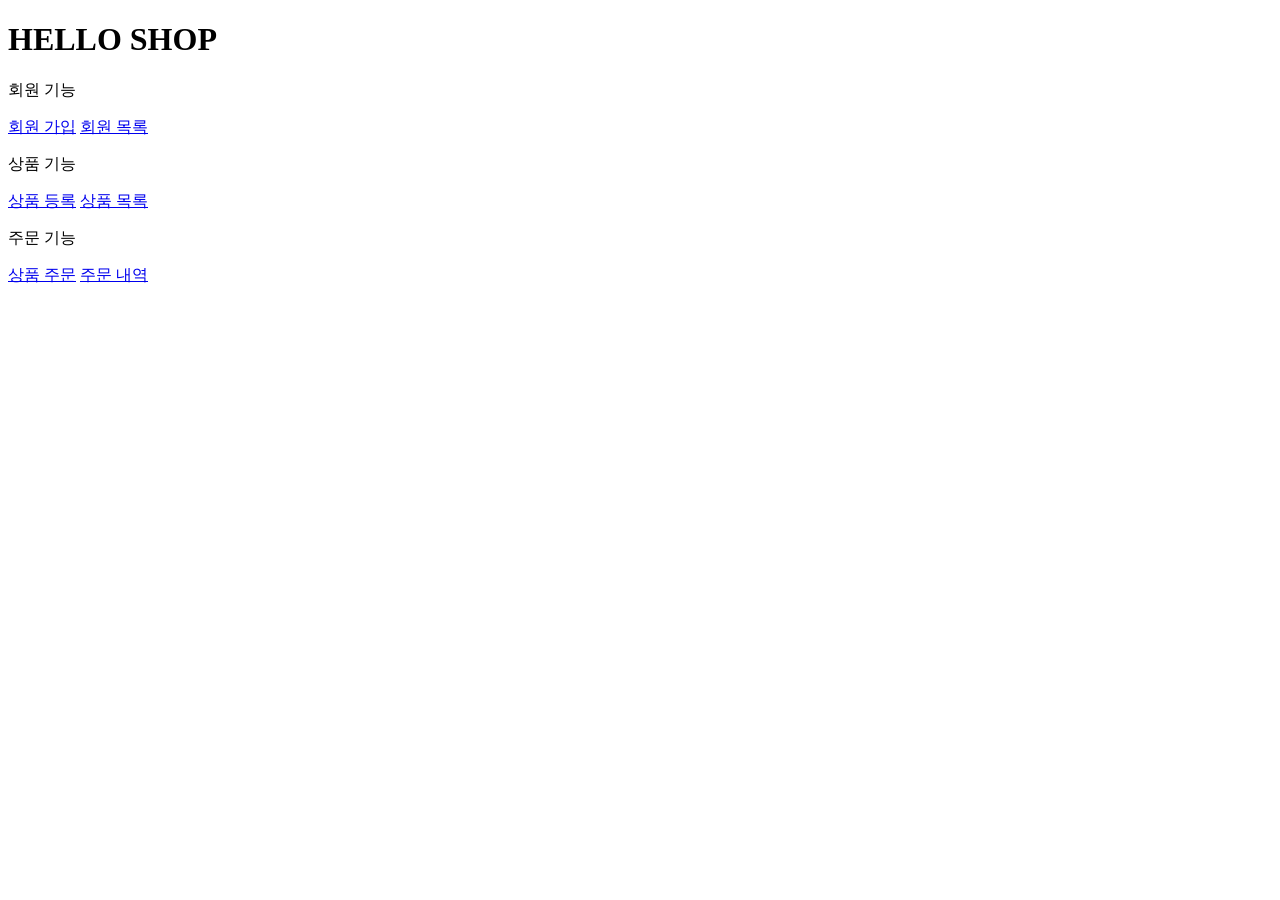
<file: bin/main/templates/home.html>
<!DOCTYPE HTML>
<html xmlns:th="http://www.thymeleaf.org">
<head th:replace="fragments/header :: header">
<title>Hello</title>
<meta http-equiv="Content-Type" content="text/html; charset=UTF-8" />
</head>
<body>
	<div class="container">
	<div th:replace="fragments/bodyHeader :: bodyHeader" />
		<div class="jumbotron">
		<h1>HELLO SHOP</h1>
		<p class="lead">회원 기능</p>
		<p>
		<a class="btn btn-lg btn-secondary" href="/members/new">회원 가입</a>
		<a class="btn btn-lg btn-secondary" href="/members">회원 목록</a>
		</p>
		<p class="lead">상품 기능</p>
		<p>
		<a class="btn btn-lg btn-dark" href="/items/new">상품 등록</a>
		<a class="btn btn-lg btn-dark" href="/items">상품 목록</a>
		</p>
		<p class="lead">주문 기능</p>
		<p>
		<a class="btn btn-lg btn-info" href="/order">상품 주문</a>
		<a class="btn btn-lg btn-info" href="/orders">주문 내역</a>
		</p>
		</div>
	<div th:replace="fragments/footer :: footer" />
	</div>
</body>
</html>
</file>
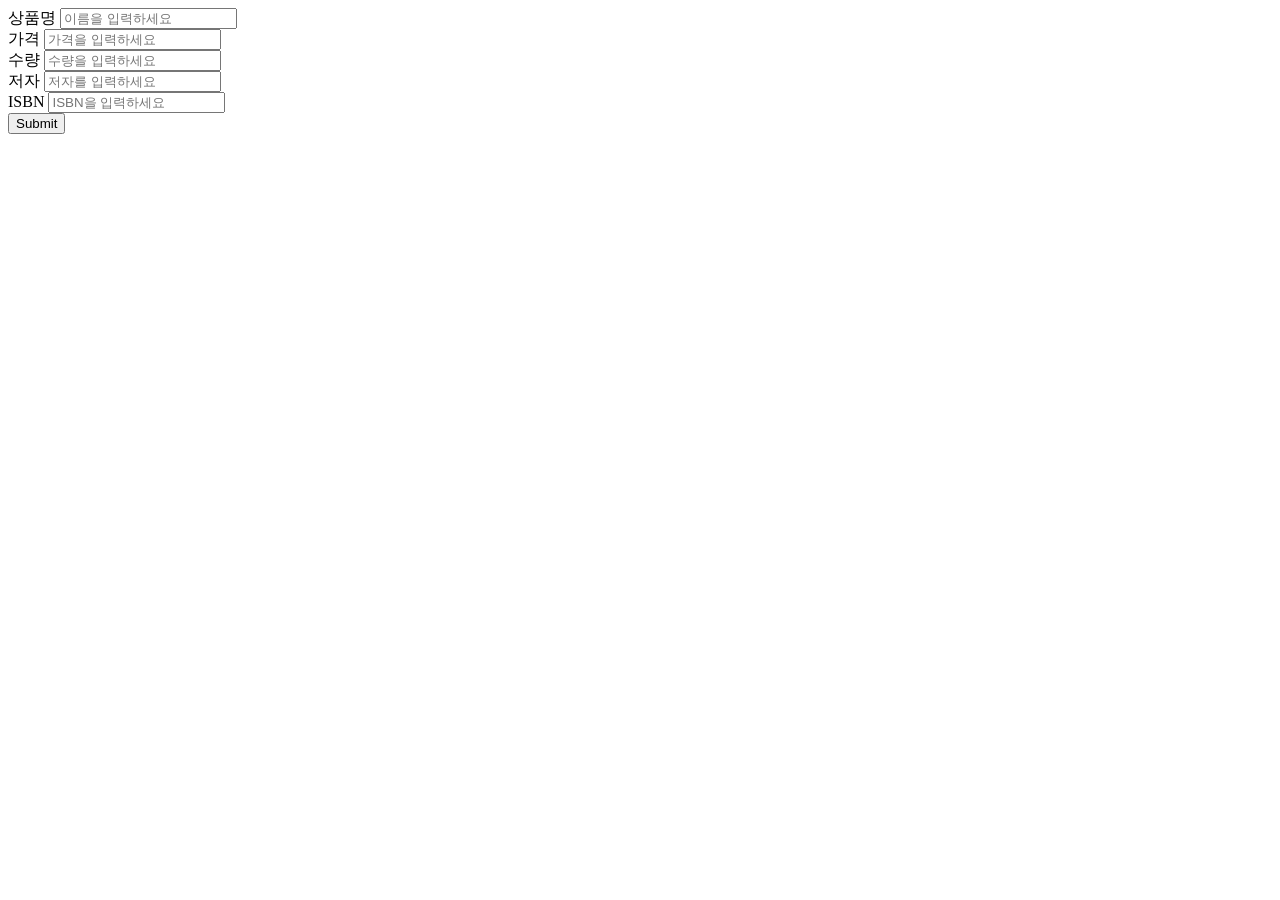
<file: src/main/resources/templates/items/createItemForm.html>
<!DOCTYPE HTML>
<html xmlns:th="http://www.thymeleaf.org">
<head th:replace="fragments/header :: header" />
<body>
<div class="container">
<div th:replace="fragments/bodyHeader :: bodyHeader"/>
<form th:action="@{/items/new}" th:object="${form}" method="post">
	<div class="form-group">
	<label th:for="name">상품명</label>
	<input type="text" th:field="*{name}" class="form-control" placeholder="이름을 입력하세요">
	</div>
	<div class="form-group">
	<label th:for="price">가격</label>
	<input type="number" th:field="*{price}" class="form-control" placeholder="가격을 입력하세요">
	</div>
	<div class="form-group">
	<label th:for="stockQuantity">수량</label>
	<input type="number" th:field="*{stockQuantity}" class="form-control" placeholder="수량을 입력하세요">
	</div>
	<div class="form-group">
	<label th:for="author">저자</label>
	<input type="text" th:field="*{author}" class="form-control" placeholder="저자를 입력하세요">
	</div>
	<div class="form-group">
	<label th:for="isbn">ISBN</label>
	<input type="text" th:field="*{isbn}" class="form-control" placeholder="ISBN을 입력하세요">
	</div>
	<button type="submit" class="btn btn-primary">Submit</button>
</form>
<br/>
<div th:replace="fragments/footer :: footer" />
</div> <!-- /container -->
</body>
</html>
</file>
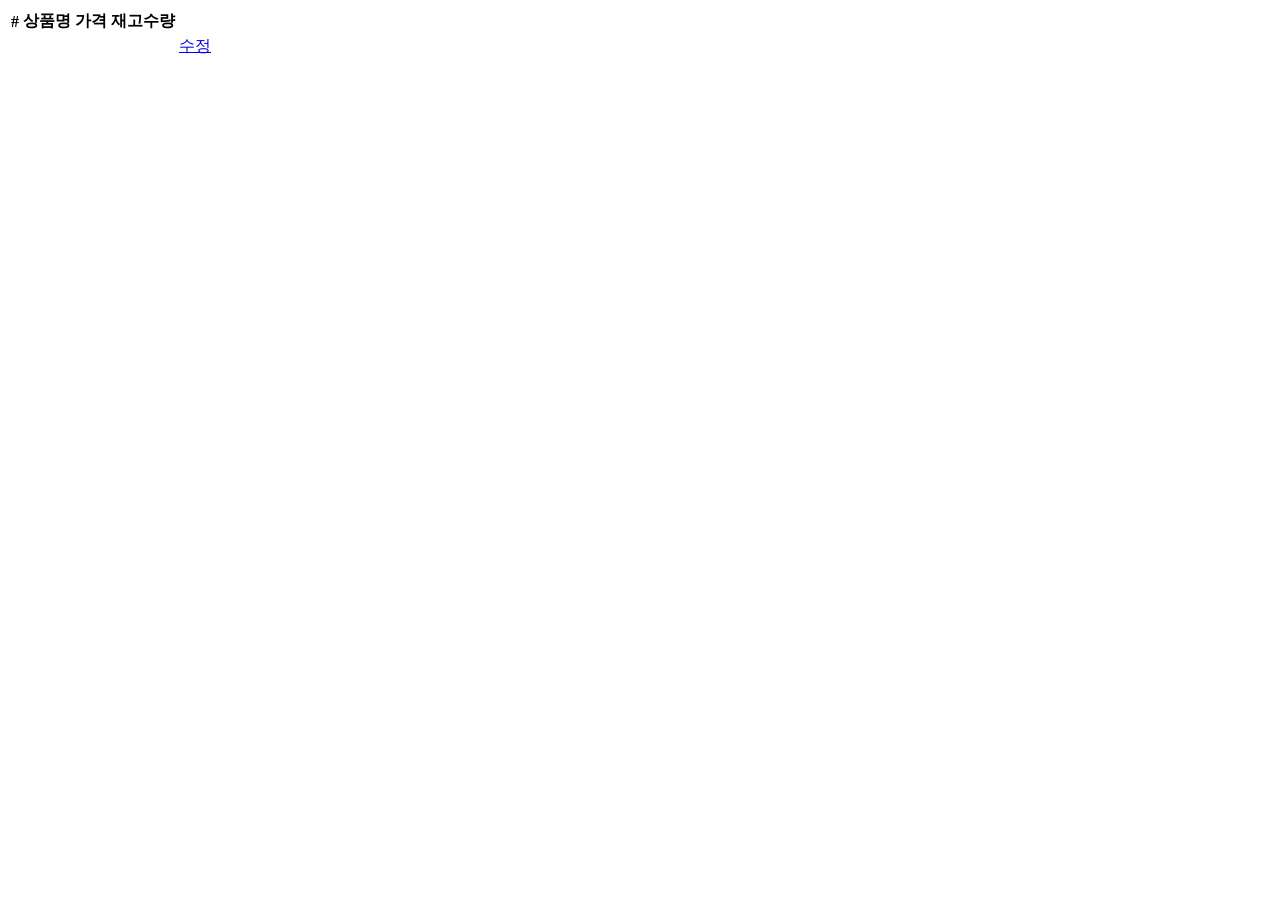
<file: src/main/resources/templates/items/itemList.html>
<!DOCTYPE HTML>
<html xmlns:th="http://www.thymeleaf.org">
<head th:replace="fragments/header :: header" />
<body>
<div class="container">
<div th:replace="fragments/bodyHeader :: bodyHeader"/>
<div>
<table class="table table-striped">
	<thead>
		<tr>
		<th>#</th>
		<th>상품명</th>
		<th>가격</th>
		<th>재고수량</th>
		<th></th>
		</tr>
	</thead>
	<tbody>
		<tr th:each="item : ${items}">
		<td th:text="${item.id}"></td>
		<td th:text="${item.name}"></td>
		<td th:text="${item.price}"></td>
		<td th:text="${item.stockQuantity}"></td>
		<td>
		<a href="#" th:href="@{/items/{id}/edit (id=${item.id})}" class="btn btn-primary" role="button">수정</a>
		</td>
		</tr>
	</tbody>
</table>
</div>
<div th:replace="fragments/footer :: footer"/>
</div> <!-- /container -->
</body>
</html>
</file>
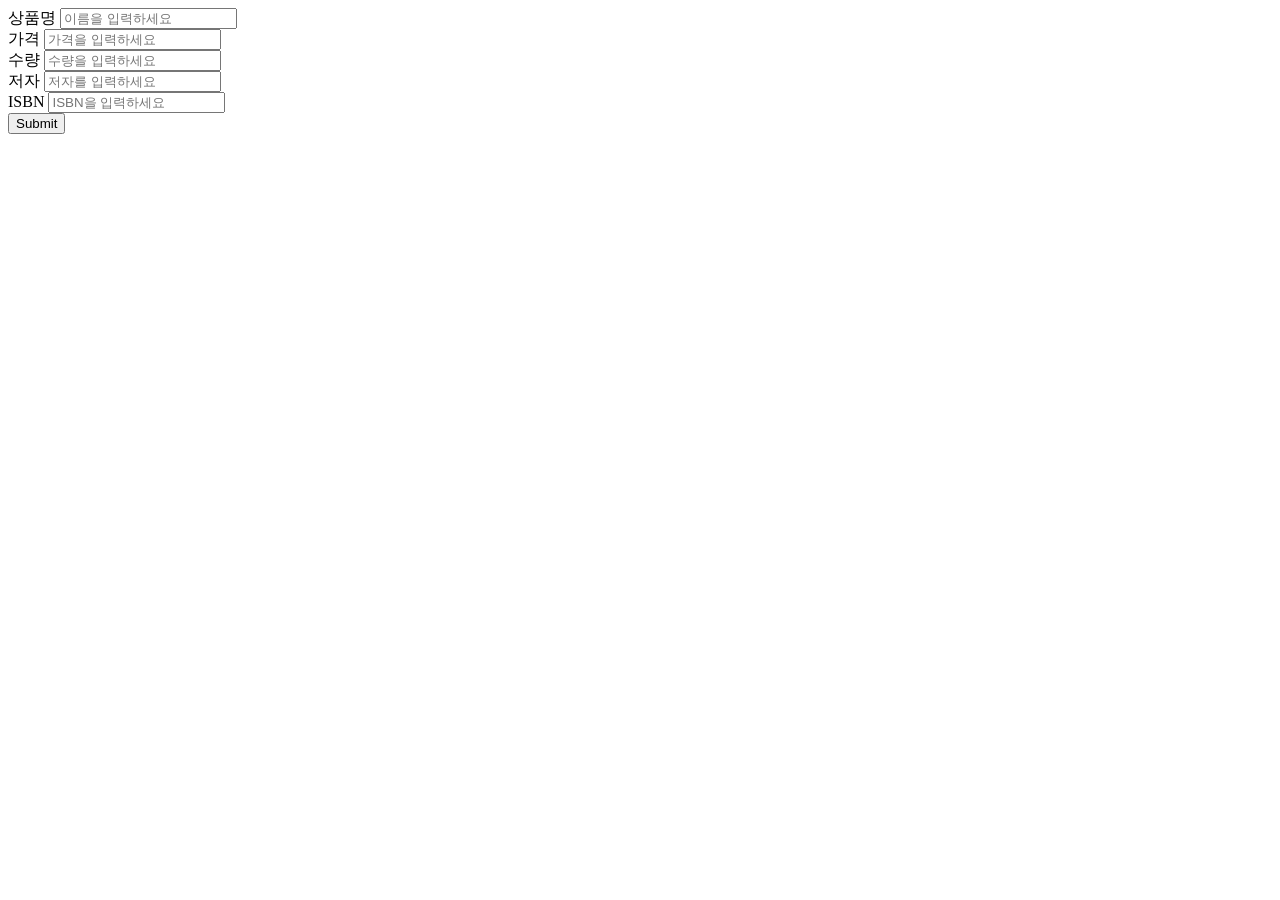
<file: src/main/resources/templates/items/updateItemForm.html>
<!DOCTYPE HTML>
<html xmlns:th="http://www.thymeleaf.org">
<head th:replace="fragments/header :: header" />
<body>
<div class="container">
<div th:replace="fragments/bodyHeader :: bodyHeader"/>
<form th:object="${form}" method="post">
	<!-- id -->
	<input type="hidden" th:field="*{id}" />
	<div class="form-group">
	<label th:for="name">상품명</label>
	<input type="text" th:field="*{name}" class="form-control" placeholder="이름을 입력하세요" />
	</div>
	<div class="form-group">
	<label th:for="price">가격</label>
	<input type="number" th:field="*{price}" class="form-control" placeholder="가격을 입력하세요" />
	</div>
	<div class="form-group">
	<label th:for="stockQuantity">수량</label>
	<input type="number" th:field="*{stockQuantity}" class="form-control" placeholder="수량을 입력하세요" />
	</div>
	<div class="form-group">
	<label th:for="author">저자</label>
	<input type="text" th:field="*{author}" class="form-control" placeholder="저자를 입력하세요" />
	</div>
	<div class="form-group">
	<label th:for="isbn">ISBN</label>
	<input type="text" th:field="*{isbn}" class="form-control" placeholder="ISBN을 입력하세요" />
	</div>
	<button type="submit" class="btn btn-primary">Submit</button>
</form>
<div th:replace="fragments/footer :: footer" />
</div> <!-- /container -->
</body>
</html>
</file>
